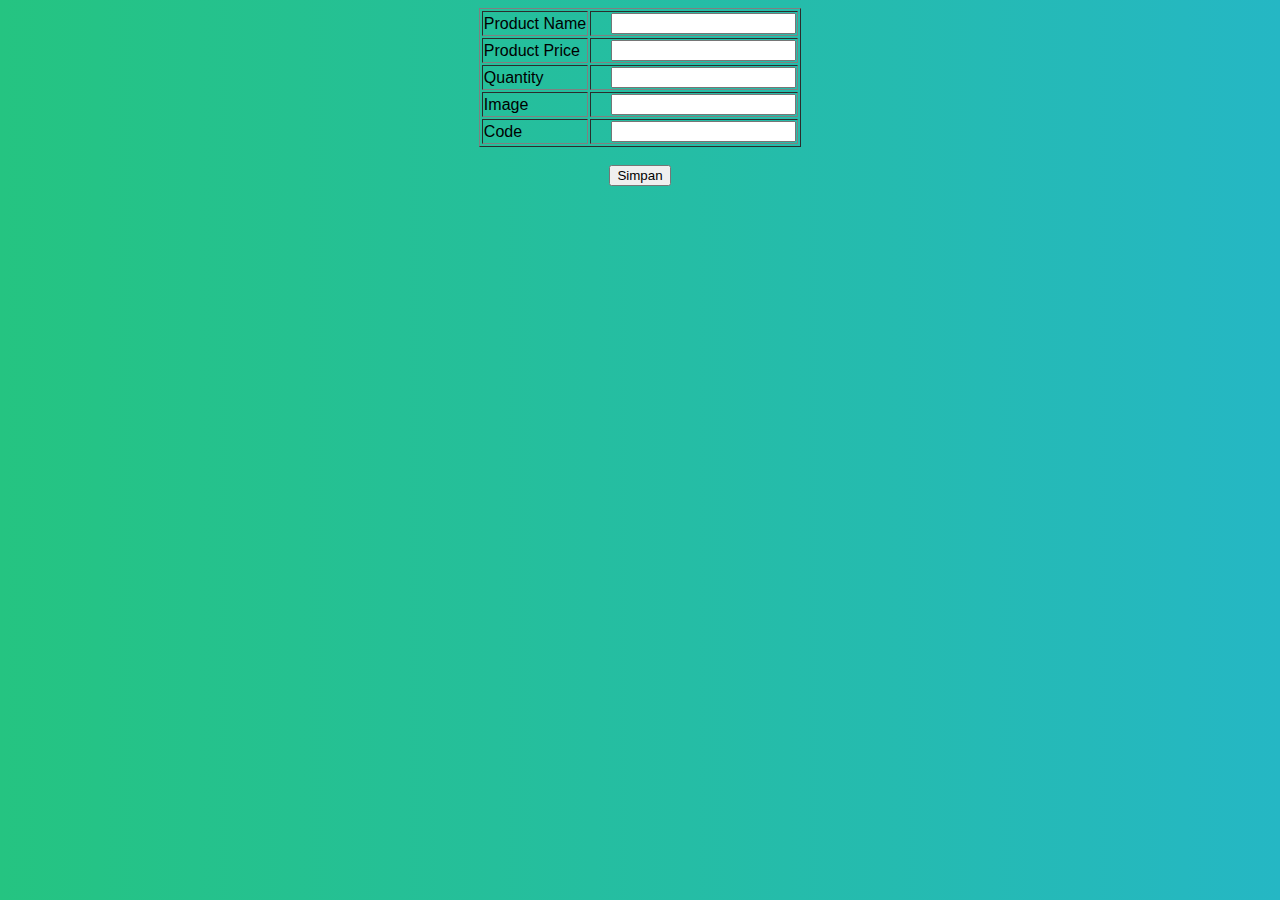
<file: admin/tambah_barang.html>
<!DOCTYPE html>
<html lang="en">
<head>
    <meta charset="UTF-8">
    <meta http-equiv="X-UA-Compatible" content="IE=edge">
    <meta name="viewport" content="width=device-width, initial-scale=1.0">
    <title>Data Stok Barang</title>
</head>
<style>
body{
  background: -webkit-linear-gradient(left, #25c481, #25b7c4);
  background: linear-gradient(to right, #25c481, #25b7c4);
  font-family: 'Roboto', sans-serif;
}
</style>
<body>
    <center>
    <form action="tambah_barang.php" method="POST">
        <table border="1">
            <tr>
                <td style="color: black"; font-size:"18px">Product Name</td>
                <td style="padding-left: 20px;"><input type="text" required name="product_name" ></td>
            </tr>
            <tr>
                <td style="color: black"; font-size:"18px">Product Price</td>
                <td style="padding-left: 20px;"><input type="text" required name="product_price"></td>
            </tr>
            <tr>
                <td style="color: black"; font-size:"18px">Quantity</td>
                <td style="padding-left: 20px;"><input type="text" required name="product_qty"></td>
            </tr>
            <tr>
                <td style="color: black"; font-size:"18px">Image</td>
                <td style="padding-left: 20px;"><input type="text" required name="product_image"></td>
            </tr>
            <tr>
                <td style="color: black"; font-size:"18px">Code</td>
                <td style="padding-left: 20px;"><input type="text" required name="product_code"></td>
            </tr>
        </table>
        <br>
            <tr>
                <td></td>
                <td style="padding-left: 20px;"><input type="submit" name="submit" value="Simpan" onclick="alert('Selamat Data Anda Sudah Terkirim')"></td>
            </tr>
</form>
</center>
</body>
</html>
</file>
